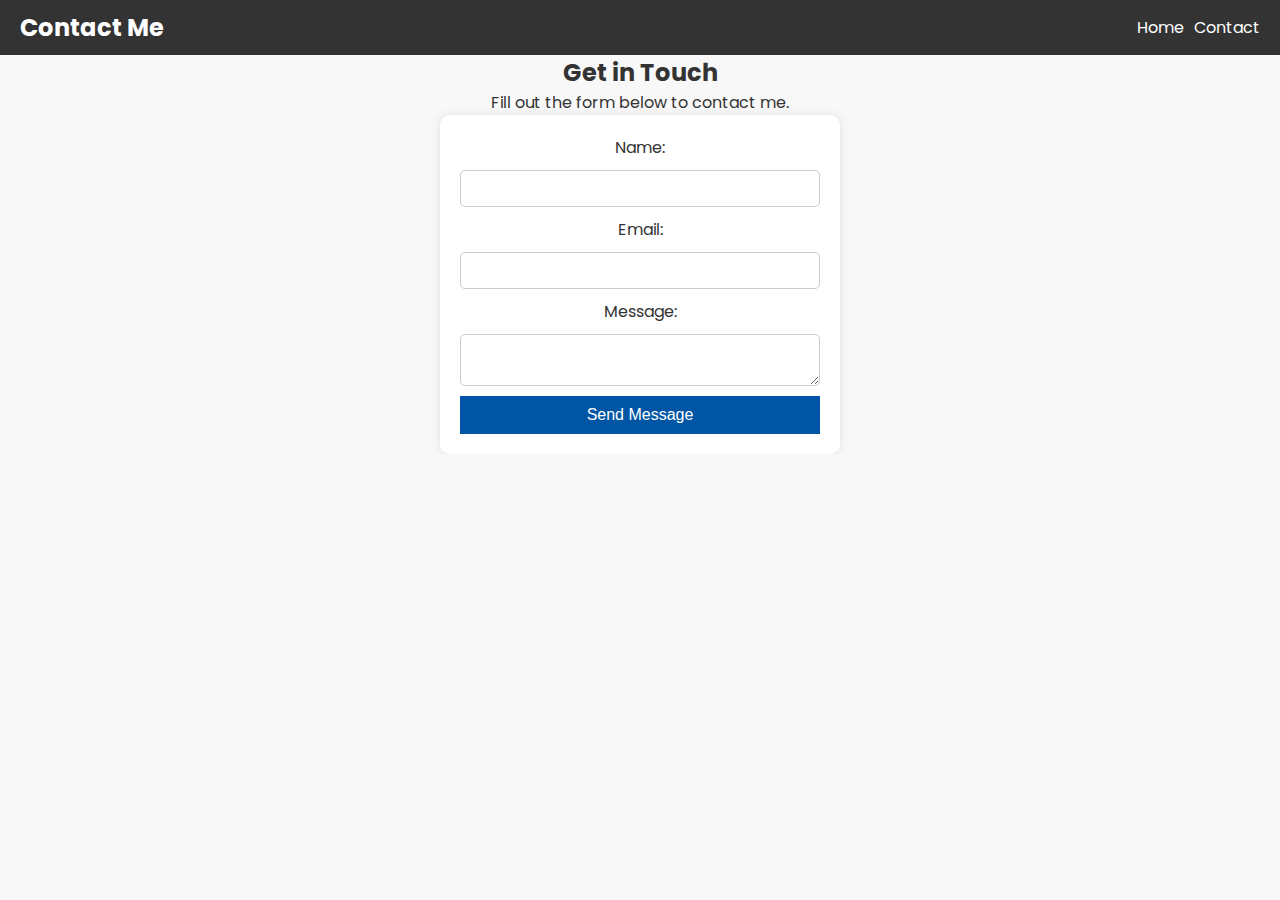
<file: contact.html>
<!DOCTYPE html>
<html lang="en">
<head>
    <meta charset="UTF-8">
    <meta name="viewport" content="width=device-width, initial-scale=1.0">
    <title>Contact Me - Amol Bais</title>
    <link rel="stylesheet" href="style.css">
</head>
<body>
    <header>
        <h1>Contact Me</h1>
        <nav>
            <ul>
                <li><a href="index.html">Home</a></li>
                <li><a href="contact.html">Contact</a></li>
            </ul>
        </nav>
    </header>
    
    <section>
        <h2>Get in Touch</h2>
        <p>Fill out the form below to contact me.</p>
        <form action="https://formspree.io/f/xqapzezw" method="POST">
    <label for="name">Name:</label>
    <input type="text" id="name" name="name" required>

    <label for="email">Email:</label>
    <input type="email" id="email" name="email" required>

    <label for="message">Message:</label>
    <textarea id="message" name="message" required></textarea>

    <button type="submit">Send Message</button>
</form>

    </section>
</body>
</html>
</file>
<file: style.css>
/* 🔹 Import Professional Google Fonts */
@import url('https://fonts.googleapis.com/css2?family=Poppins:wght@400;600&display=swap');

/* 🔹 Global Reset & Base Styles */
* {
    box-sizing: border-box;
    margin: 0;
    padding: 0;
}

html, body {
    overflow-x: hidden;
    width: 100%;
    font-family: 'Poppins', sans-serif;
    text-align: center;
    background-color: #f8f8f8;
    color: #333;
    scroll-behavior: smooth;
}

/* 🔹 Header Styling */
header {
    display: flex;
    align-items: center;
    justify-content: space-between;
    background: #333;
    padding: 10px 20px;
    color: white;
    position: relative;
}

/* 🔹 Logo and Heading */
.header-left {
    display: flex;
    align-items: center;
}

.logo {
    height: 50px;
    margin-right: 10px;
}

h1 {
    font-size: 24px;
    margin: 0;
}

/* 🔹 Navigation Menu */
nav {
    display: flex;
}

nav ul {
    list-style: none;
    display: flex;
    gap: 10px;
    padding: 0;
}

nav ul li {
    display: inline;
}

nav ul li a {
    text-decoration: none;
    color: white;
    font-size: 16px;
    transition: color 0.3s;
}

nav ul li a:hover {
    color: #f4a261; /* Highlight color */
}

/* 🔹 Scroll Down Menu (Mobile) */
.menu-button {
    display: none;
    font-size: 24px;
    background: none;
    border: none;
    color: white;
    cursor: pointer;
}

/* 🔹 Mobile Navigation */
@media (max-width: 768px) {
    nav {
        display: none;  /* Hide menu by default */
        position: absolute;
        top: 60px;
        right: 10px;
        width: 200px;
        background: #333;
        border-radius: 5px;
        box-shadow: 0 4px 6px rgba(0, 0, 0, 0.1);
        flex-direction: column;
        overflow: hidden;
        transition: max-height 0.5s ease-in-out;
    }

    nav.show {
        display: flex; /* Show menu when toggled */
    }

    nav ul {
        display: flex;
        flex-direction: column;
        padding: 10px;
    }

    nav ul li {
        padding: 10px 0;
    }

    .menu-button {
        display: block;
    }
}

/* 🔹 Home Section */
#home {
    background: url('https://github.com/amolbais-coder/wildlife-portfolio/blob/main/WhatsApp%20Image%202024-12-12%20at%2012.29.55%20PM%20(10).jpeg?raw=true') 
        no-repeat center center/cover;
    display: flex;
    flex-direction: column;
    align-items: center;
    justify-content: center;
    text-align: center;
    color: white;
    font-size: 2rem;
    font-weight: bold;
    width: 100vw;
    max-width: 100%;
    padding: 40px 20px;
}

/* 🔹 Gallery Section */
.gallery {
    display: grid;
    grid-template-columns: repeat(auto-fit, minmax(250px, 1fr));
    gap: 15px;
    padding: 20px;
    justify-items: center;
}

.gallery img {
    width: 100%;
    max-width: 300px;
    border-radius: 10px;
    transition: transform 0.3s ease-in-out, box-shadow 0.3s ease-in-out;
}

.gallery img:hover {
    transform: scale(1.05);
    box-shadow: 0px 8px 20px rgba(0, 0, 0, 0.3);
}

/* 🔹 Trips Section */
.trip-container {
    display: flex;
    flex-wrap: wrap;
    justify-content: center;
    gap: 20px;
    padding: 20px;
}

.trip-category {
    background: #0055a5;
    color: white;
    padding: 20px;
    width: 300px;
    border-radius: 10px;
    box-shadow: 0px 5px 15px rgba(0, 0, 0, 0.2);
    transition: transform 0.3s ease-in-out;
}

.trip-category:hover {
    transform: scale(1.05);
}

.trip-category h3 {
    font-size: 1.4rem;
    margin-bottom: 10px;
}

.trip-category p {
    font-size: 1rem;
    margin-bottom: 10px;
}

.trip-category button {
    background: #ffcc00;
    color: black;
    padding: 10px 15px;
    border: none;
    border-radius: 5px;
    cursor: pointer;
    font-size: 1rem;
    font-weight: bold;
    transition: background 0.3s ease-in-out;
}

.trip-category button:hover {
    background: #ffaa00;
}

/* 🔹 Contact Section */
#contact {
    padding: 20px;
    background-color: #fff;
    text-align: center;
}

form {
    max-width: 400px;
    margin: auto;
    display: flex;
    flex-direction: column;
    padding: 20px;
    background: white;
    border-radius: 10px;
    box-shadow: 0px 0px 10px rgba(0, 0, 0, 0.1);
}

input, textarea {
    width: 100%;
    padding: 10px;
    margin: 10px 0;
    border: 1px solid #ccc;
    border-radius: 5px;
}

button {
    background-color: #0055a5;
    color: white;
    padding: 10px;
    border: none;
    cursor: pointer;
    font-size: 1rem;
    transition: background 0.3s ease-in-out;
}

button:hover {
    background-color: #003366;
}

/* 🔹 Social Links */
#social {
    background-color: #222;
    color: white;
    padding: 15px;
    text-align: center;
}

#social a {
    color: #ffcc00;
    font-weight: bold;
    font-size: 18px;
    text-decoration: none;
    margin: 0 10px;
}

#social a:hover {
    text-decoration: underline;
}

/* 🔹 CTA Button */
.cta-button {
    display: inline-block;
    background: linear-gradient(45deg, #ff6600, #cc5500);
    color: white;
    padding: 15px 25px;
    font-size: 18px;
    font-weight: bold;
    text-decoration: none;
    border-radius: 30px;
    margin-top: 15px;
    box-shadow: 0 5px 15px rgba(0, 0, 0, 0.2);
    transition: transform 0.3s, box-shadow 0.3s;
}

.cta-button:hover {
    transform: scale(1.1);
    background: linear-gradient(45deg, #cc5500, #ff6600);
    box-shadow: 0 8px 20px rgba(0, 0, 0, 0.3);
}

/* 🔹 Mobile Optimization */
@media (max-width: 768px) {
    nav ul {
        flex-direction: column;
        align-items: center;
        gap: 15px;
    }

    header h1 {
        font-size: 2rem;
    }

    .gallery {
        grid-template-columns: repeat(auto-fit, minmax(150px, 1fr));
    }

    .trip-category {
        max-width: 90%;
    }
}
</file>
